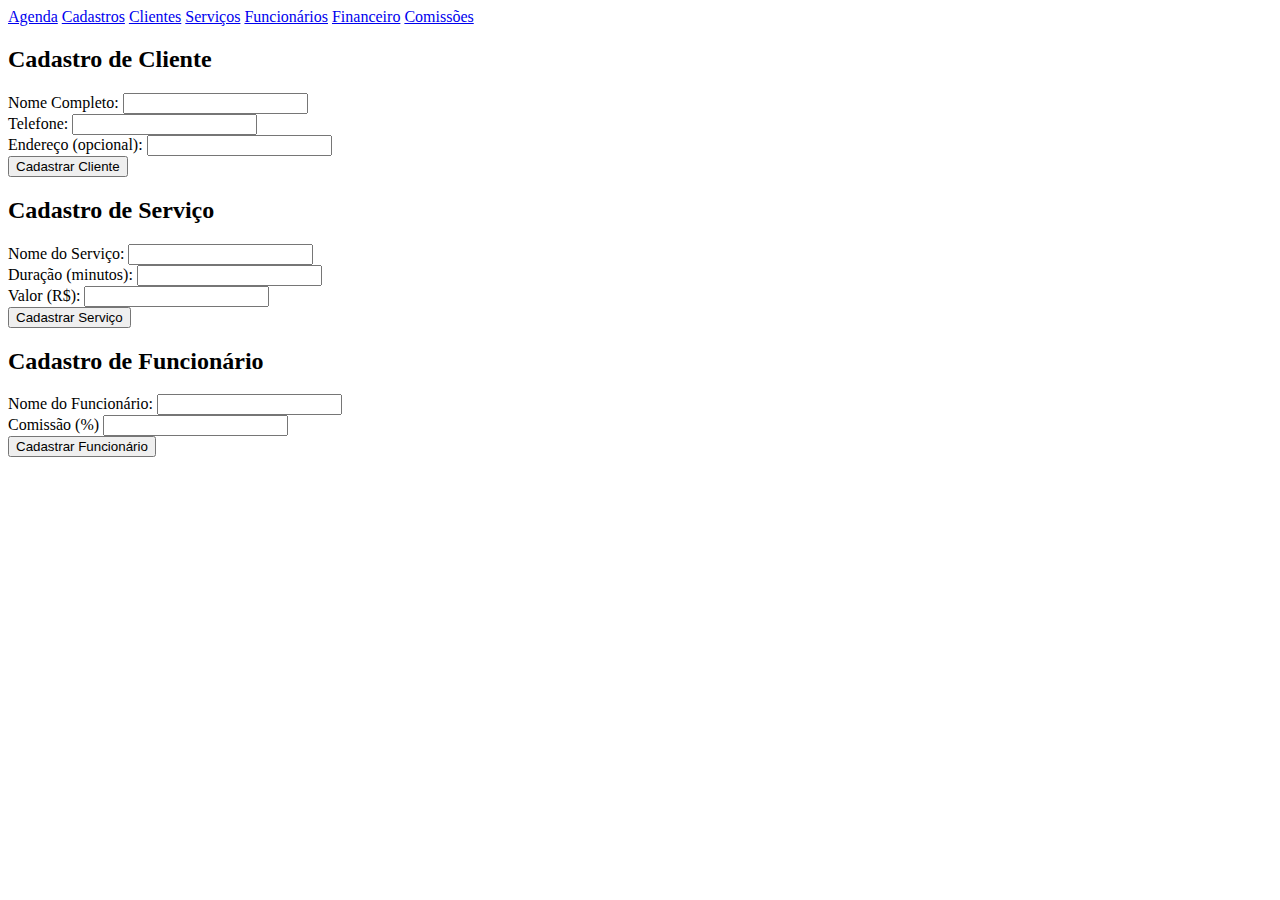
<file: index.html>
<!DOCTYPE html>
<html lang="pt-br">
<head>
    <meta charset="UTF-8">
    <meta name="viewport" content="width=device-width, initial-scale=1.0">
    <title>Minha Agenda de Serviços</title>
    <link rel="stylesheet" href="style.css">
</head>
<body>

    <header>
        <nav>
            <a href="agenda.html">Agenda</a>
            <a href="index.html" class="ativo">Cadastros</a>
            <a href="clientes.html">Clientes</a>
            <a href="servicos.html">Serviços</a>
            <a href="funcionarios.html">Funcionários</a>
            <a href="financeiro.html">Financeiro</a>
            <a href="comissoes.html">Comissões</a>
        </nav>
    </header>

    <main>
        <section class="form-container">
            <h2>Cadastro de Cliente</h2>
            <form id="form-cadastro-cliente">
                <div class="form-group">
                    <label for="nome-cliente">Nome Completo:</label>
                    <input type="text" id="nome-cliente" name="nome-cliente" required>
                </div>
                <div class="form-group">
                    <label for="telefone-cliente">Telefone:</label>
                    <input type="tel" id="telefone-cliente" name="telefone-cliente" required>
                </div>
                <div class="form-group">
                    <label for="endereco-cliente">Endereço (opcional):</label>
                    <input type="text" id="endereco-cliente" name="endereco-cliente">
                </div>
                <button type="submit">Cadastrar Cliente</button>
            </form>
        </section>
        
        <section class="form-container">
            <h2>Cadastro de Serviço</h2>
            <form id="form-cadastro-servico">
                <div class="form-group">
                    <label for="nome-servico">Nome do Serviço:</label>
                    <input type="text" id="nome-servico" name="nome-servico" required>
                </div>
                <div class="form-group">
                    <label for="duracao-servico">Duração (minutos):</label>
                    <input type="number" id="duracao-servico" name="duracao-servico" required>
                </div>
                <div class="form-group">
                    <label for="valor-servico">Valor (R$):</label>
                    <input type="number" id="valor-servico" name="valor-servico" step="0.01" required>
                </div>
                <button type="submit">Cadastrar Serviço</button>
            </form>
        </section>

        <section class="form-container">
            <h2>Cadastro de Funcionário</h2>
            <form id="form-cadastro-funcionario">
                <div class="form-group">
                    <label for="nome-funcionario">Nome do Funcionário:</label>
                    <input type="text" id="nome-funcionario" name="nome-funcionario" required>
                </div>
                <div class="form-group">
                    <label for="comissao-funcionario">Comissão (%)</label>
                    <input type="number" id="comissao-funcionario" name="comissao-funcionario" required>
                </div>
                <button type="submit">Cadastrar Funcionário</button>
            </form>
        </section>
    </main>

 <script src="script.js"></script>
</body>
</html>
</file>
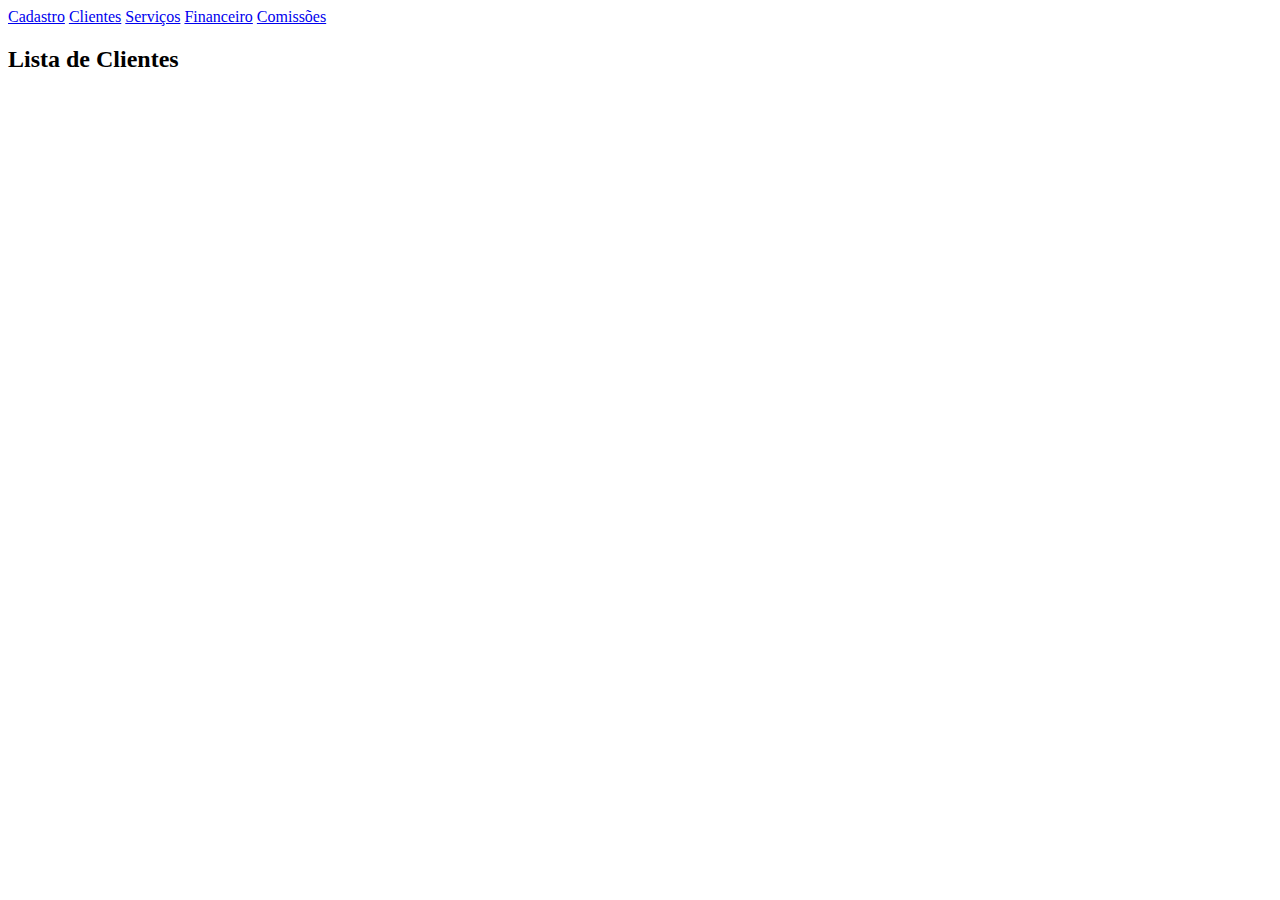
<file: clientes.html>
<!DOCTYPE html>
<html lang="pt-br">
<head>
    <meta charset="UTF-8">
    <meta name="viewport" content="width=device-width, initial-scale=1.0">
    <title>Lista de Clientes</title>
    <link rel="stylesheet" href="style.css">
</head>
<body>
    <header>
        <nav>
            <a href="index.html">Cadastro</a>
            <a href="clientes.html">Clientes</a>
            <a href="servicos.html">Serviços</a>
            <a href="financeiro.html"class="ativo">Financeiro</a>
             <a href="comissoes.html"class="ativo">Comissões</a>
        </nav>
    </header>

    <main>
        <section class="list-container">
            <h2>Lista de Clientes</h2>
            <div id="lista-de-clientes"></div>
        </section>
    </main>
<script type="module" src="script.js"></script>
</body>
<body class="pagina-cadastro"></body>
</html>
</file>
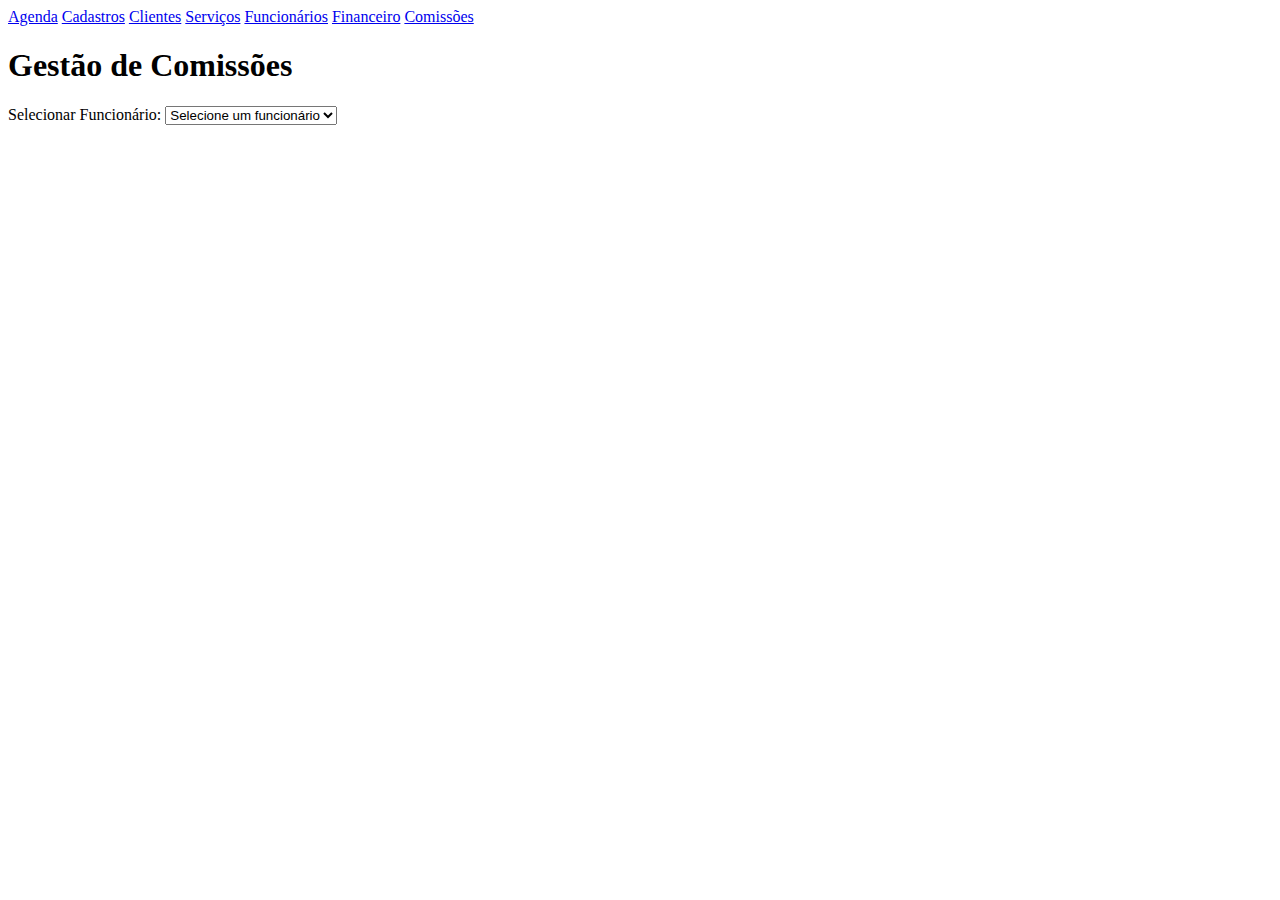
<file: comissoes.html>
<!DOCTYPE html>
<html lang="pt-br">
<head>
    <meta charset="UTF-8">
    <meta name="viewport" content="width=device-width, initial-scale=1.0">
    <title>Comissões - Serviços</title>
    <link rel="stylesheet" href="style.css">
</head>
<body class="pagina-comissoes">
    <header>
        <nav>
            <a href="agenda.html">Agenda</a>
            <a href="index.html">Cadastros</a>
            <a href="clientes.html">Clientes</a>
            <a href="servicos.html">Serviços</a>
            <a href="funcionarios.html">Funcionários</a>
            <a href="financeiro.html">Financeiro</a>
            <a href="comissoes.html" class="ativo">Comissões</a>
        </nav>
    </header>

    <main>
        <section class="comissoes-container">
            <h1>Gestão de Comissões</h1>

            <div class="comissao-selecao">
                <label for="selecionar-funcionario">Selecionar Funcionário:</label>
                <select id="selecionar-funcionario">
                    <option value="">Selecione um funcionário</option>
                </select>
            </div>
            
            <div id="comissao-detalhes" style="display:none;">
                <div class="resumo-comissoes">
                    <div class="card-resumo">
                        <h3>Comissão a Pagar</h3>
                        <p id="comissao-pendente">R$ 0,00</p>
                    </div>
                    <div class="card-resumo">
                        <h3>Vales (Adiantamentos)</h3>
                        <p id="total-vales">R$ 0,00</p>
                    </div>
                    <div class="card-resumo destaque">
                        <h3>Saldo Líquido</h3>
                        <p id="saldo-liquido">R$ 0,00</p>
                    </div>
                </div>

                <div class="acoes-comissoes">
                    <form id="form-registrar-vale">
                        <h3>Registrar Vale</h3>
                        <div class="form-group">
                            <label for="valor-vale">Valor do Vale:</label>
                            <input type="number" id="valor-vale" step="0.01" min="0" required>
                        </div>
                        <button type="submit">Registrar Vale</button>
                    </form>

                    <button id="botao-pagar-comissao" class="btn-pagar">Pagar Comissão</button>
                </div>
            </div>
        </section>
    </main>

    <script src="script.js"></script>
</body>
</html>
</file>
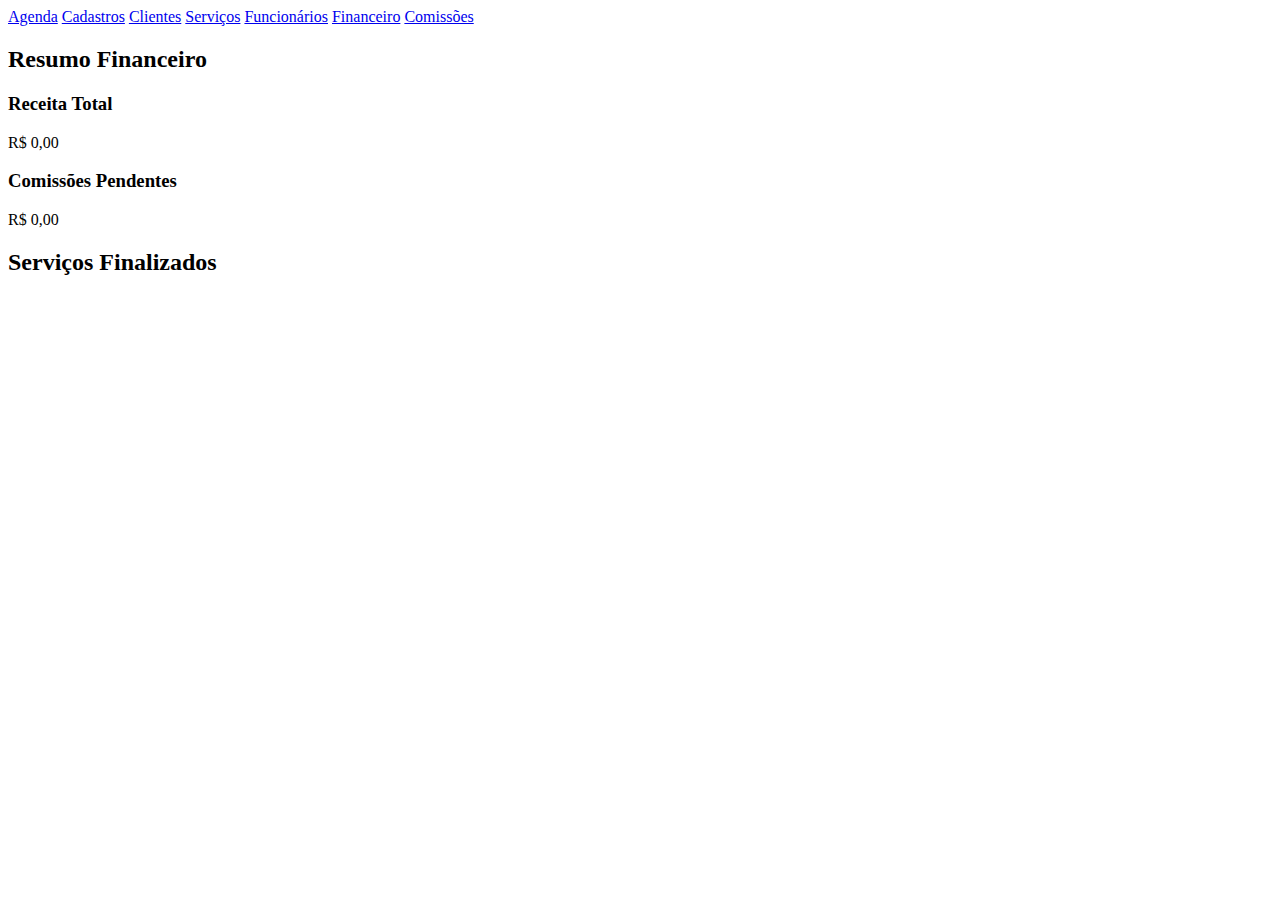
<file: financeiro.html>
<!DOCTYPE html>
<html lang="pt-br">
<head>
    <meta charset="UTF-8">
    <meta name="viewport" content="width=device-width, initial-scale=1.0">
    <title>Gerenciamento Financeiro</title>
    <link rel="stylesheet" href="style.css">
</head>
<body class="pagina-financeiro">
    <header>
        <nav>
            <a href="agenda.html">Agenda</a>
            <a href="index.html">Cadastros</a>
            <a href="clientes.html">Clientes</a>
            <a href="servicos.html">Serviços</a>
            <a href="funcionarios.html">Funcionários</a>
            <a href="financeiro.html" class="ativo">Financeiro</a>
            <a href="comissoes.html">Comissões</a>
        </nav>
    </header>

    <main>
        <section class="dashboard-container">
            <h2>Resumo Financeiro</h2>
            <div class="indicadores">
                <div class="indicador-box">
                    <h3>Receita Total</h3>
                    <p id="receita-total">R$ 0,00</p>
                </div>
                <div class="indicador-box">
                    <h3>Comissões Pendentes</h3>
                    <p id="comissoes-pendentes">R$ 0,00</p>
                </div>
            </div>
        </section>

        <section class="lista-container">
            <h2>Serviços Finalizados</h2>
            <ul id="lista-servicos-finalizados"></ul>
        </section>
    </main>

    <script src="script.js"></script>
</body>
</html>
</file>
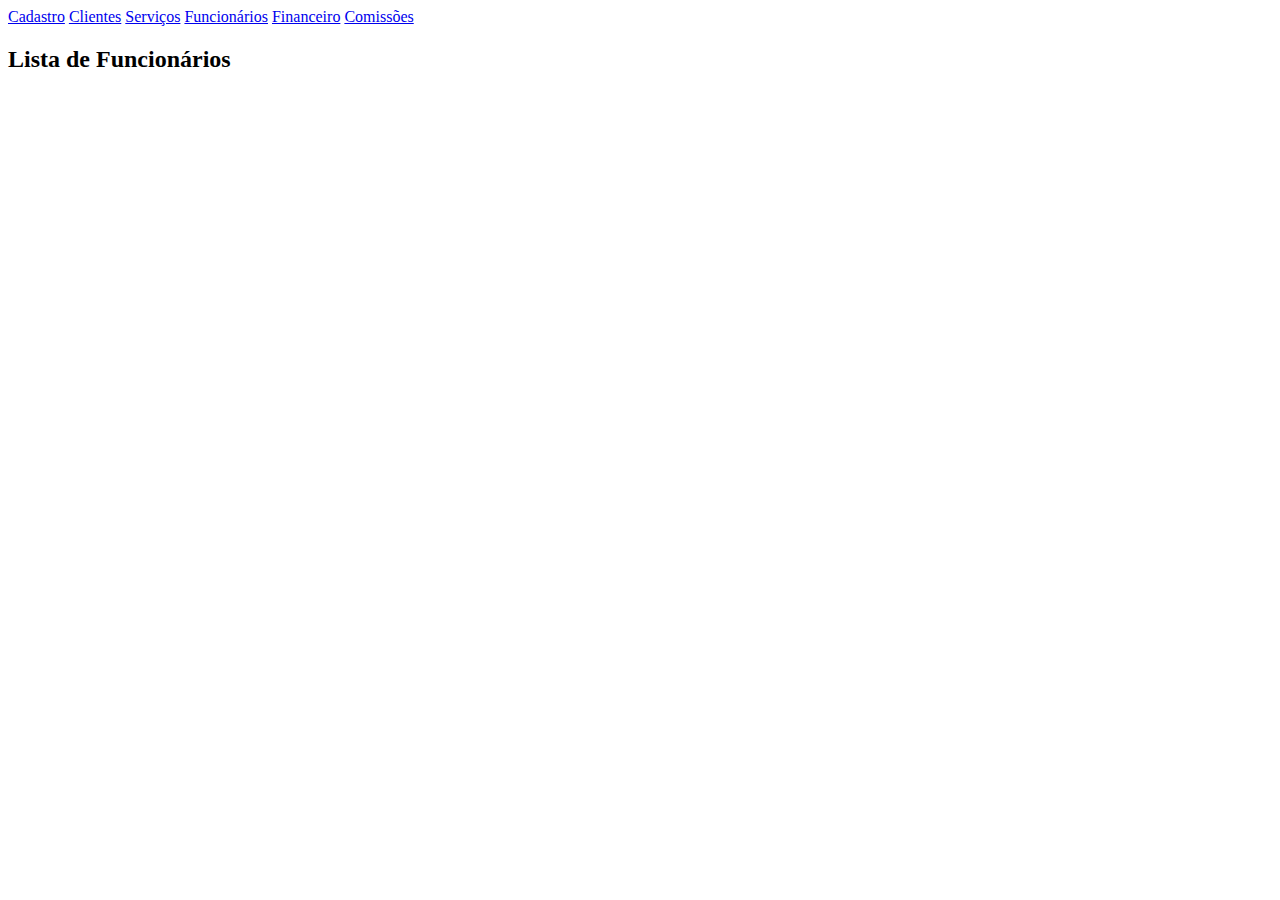
<file: funcionarios.html>
<!DOCTYPE html>
<html lang="pt-br">
<head>
    <meta charset="UTF-8">
    <meta name="viewport" content="width=device-width, initial-scale=1.0">
    <title>Lista de Funcionários</title>
    <link rel="stylesheet" href="style.css">
</head>
<body>
    <header>
        <nav>
            <a href="index.html">Cadastro</a>
            <a href="clientes.html">Clientes</a>
            <a href="servicos.html">Serviços</a>
            <a href="funcionarios.html">Funcionários</a>
            <a href="financeiro.html"class="ativo">Financeiro</a>
             <a href="comissoes.html"class="ativo">Comissões</a>
        </nav>
    </header>

    <main>
        <section class="list-container">
            <h2>Lista de Funcionários</h2>
            <div id="lista-de-funcionarios"></div>
        </section>
    </main>

  <script type="module" src="script.js"></script>
</body>
<body class="pagina-cadastro"></body>
</html>
</file>
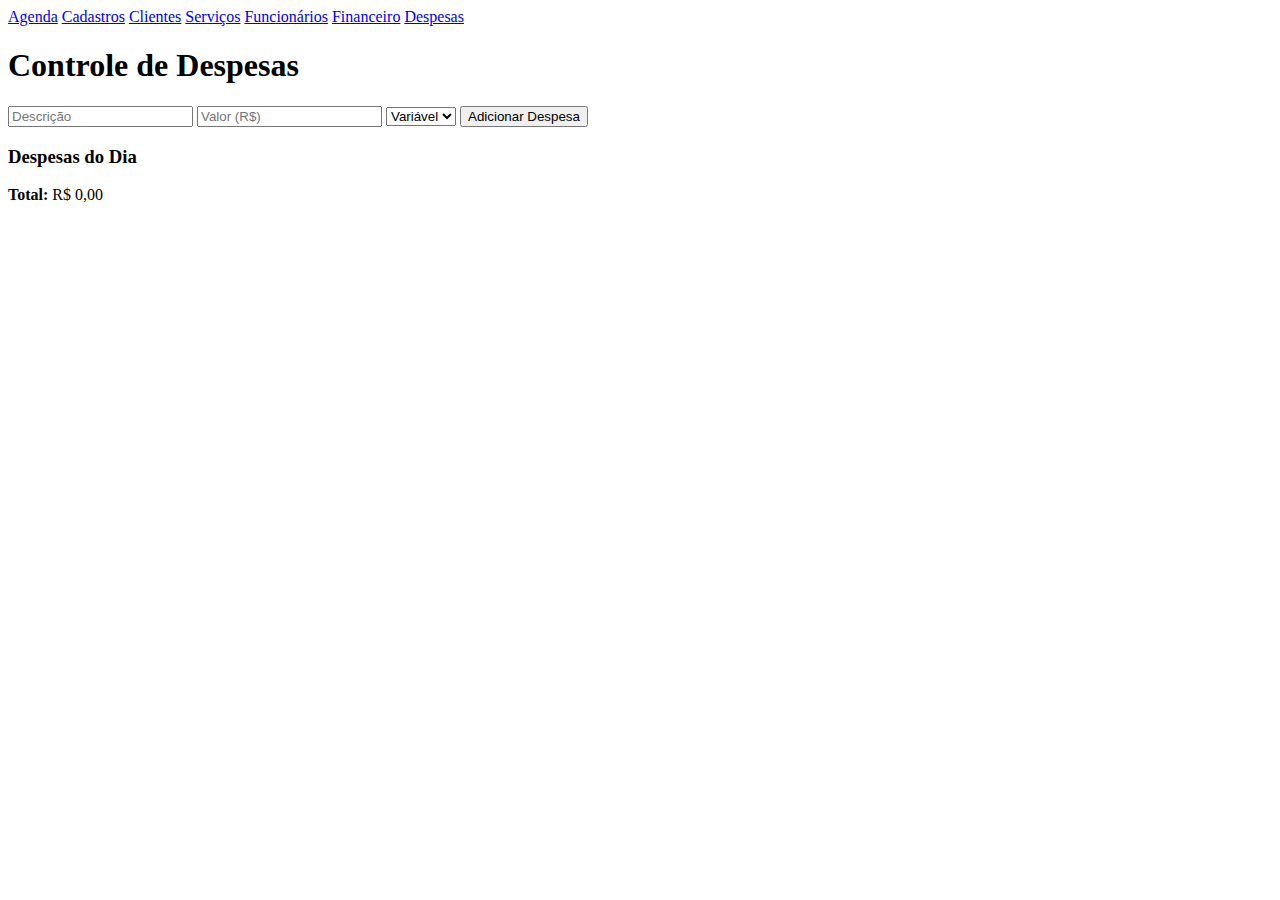
<file: HTML – despesas.html>
<!DOCTYPE html>
<html lang="pt-br">
<head>
    <meta charset="UTF-8">
    <title>Despesas</title>
    <link rel="stylesheet" href="style.css">
</head>

<body class="pagina-despesas">

<header>
    <nav>
        <a href="agenda.html">Agenda</a>
        <a href="index.html">Cadastros</a>
        <a href="clientes.html">Clientes</a>
        <a href="servicos.html">Serviços</a>
        <a href="funcionarios.html">Funcionários</a>
        <a href="financeiro.html">Financeiro</a>
        <a href="despesas.html" class="ativo">Despesas</a>
    </nav>
</header>

<main class="container">
    <h1>Controle de Despesas</h1>

    <form id="form-despesa" class="card">
        <input type="text" id="descricao-despesa" placeholder="Descrição" required>
        <input type="number" id="valor-despesa" placeholder="Valor (R$)" required>
        <select id="tipo-despesa">
            <option value="variavel">Variável</option>
            <option value="fixa">Fixa</option>
        </select>
        <button type="submit">Adicionar Despesa</button>
    </form>

    <div class="card">
        <h3>Despesas do Dia</h3>
        <ul id="lista-despesas"></ul>
        <p><strong>Total:</strong> <span id="total-despesas">R$ 0,00</span></p>
    </div>
</main>

<script src="script.js"></script>
</body>
</html>
</file>
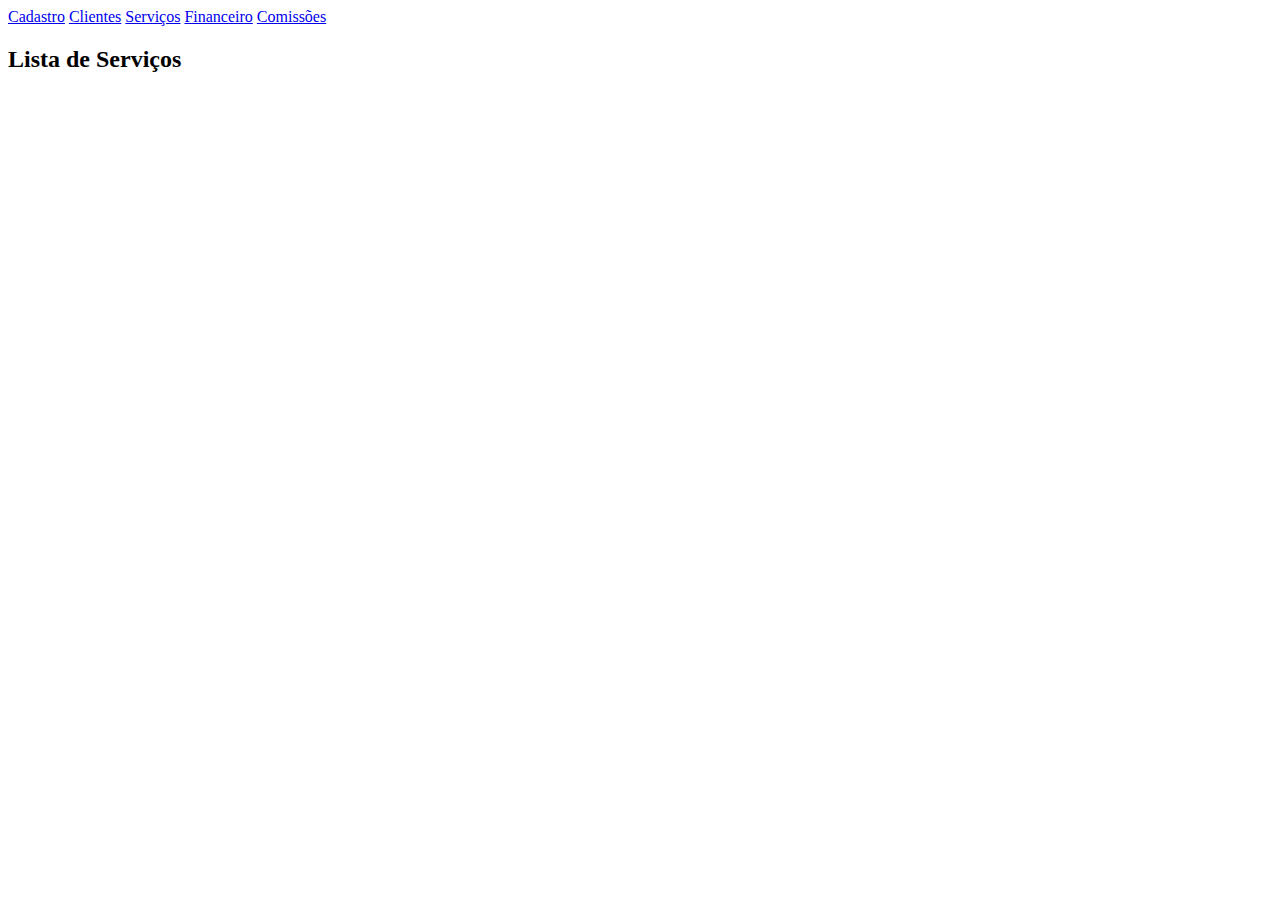
<file: servicos.html>
<!DOCTYPE html>
<html lang="pt-br">
<head>
    <meta charset="UTF-8">
    <meta name="viewport" content="width=device-width, initial-scale=1.0">
    <title>Lista de Serviços</title>
    <link rel="stylesheet" href="style.css">
</head>
<body>
    <header>
        <nav>
            <a href="index.html">Cadastro</a>
            <a href="clientes.html">Clientes</a>
            <a href="servicos.html">Serviços</a>
            <a href="financeiro.html"class="ativo">Financeiro</a>
             <a href="comissoes.html"class="ativo">Comissões</a>
        </nav>
    </header>

    <main>
        <section class="list-container">
            <h2>Lista de Serviços</h2>
            <div id="lista-de-servicos"></div>
        </section>
    </main>

    <script src="script.js"></script>
</body>
<body class="pagina-cadastro"></body>
</html>
</file>
<file: style.css>

</file>
